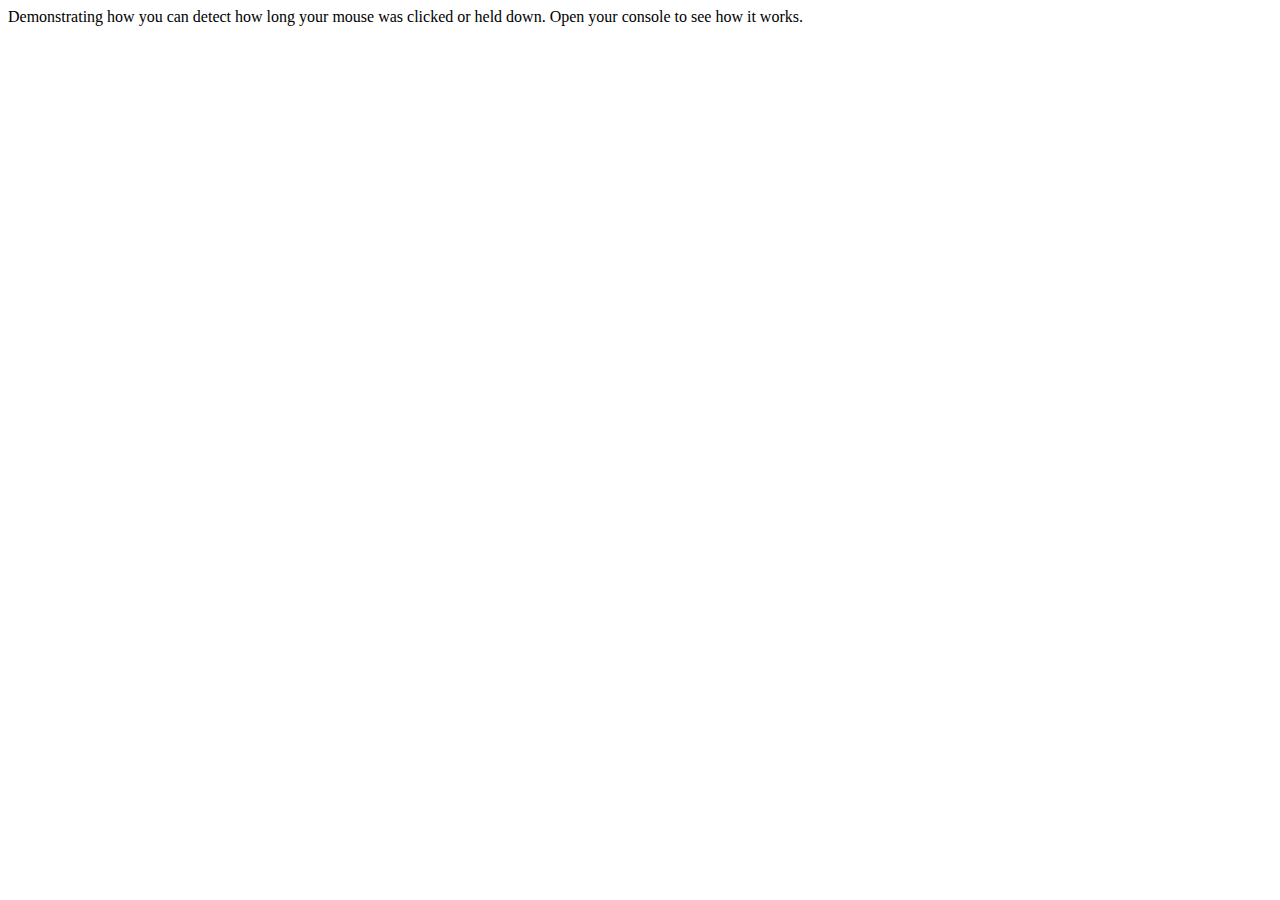
<file: demo.html>
<html>
  <head>
    <title>Javascript Box - OOP demo</title>
  </head>
  <body>

    Demonstrating how you can detect how long your mouse was clicked or held down.  Open your console to see how it works.

    <script>
//using immediate function to avoid global variable issues
( function(){

  var mousedown_time;

  function getTime(){
    var date = new Date();
    return date.getTime();
  }

  document.onmousedown = function(e){
    mousedown_time = getTime();
  }
  document.onmouseup = function(e){
    time_pressed = getTime() - mousedown_time;
    console.log('You held your mouse down for', time_pressed, 'miliseconds.');
  }

  //technically we don't even need the mousedown variable but we're leaving it there for now..

})();

    </script>

  </body>
</html>
</file>
